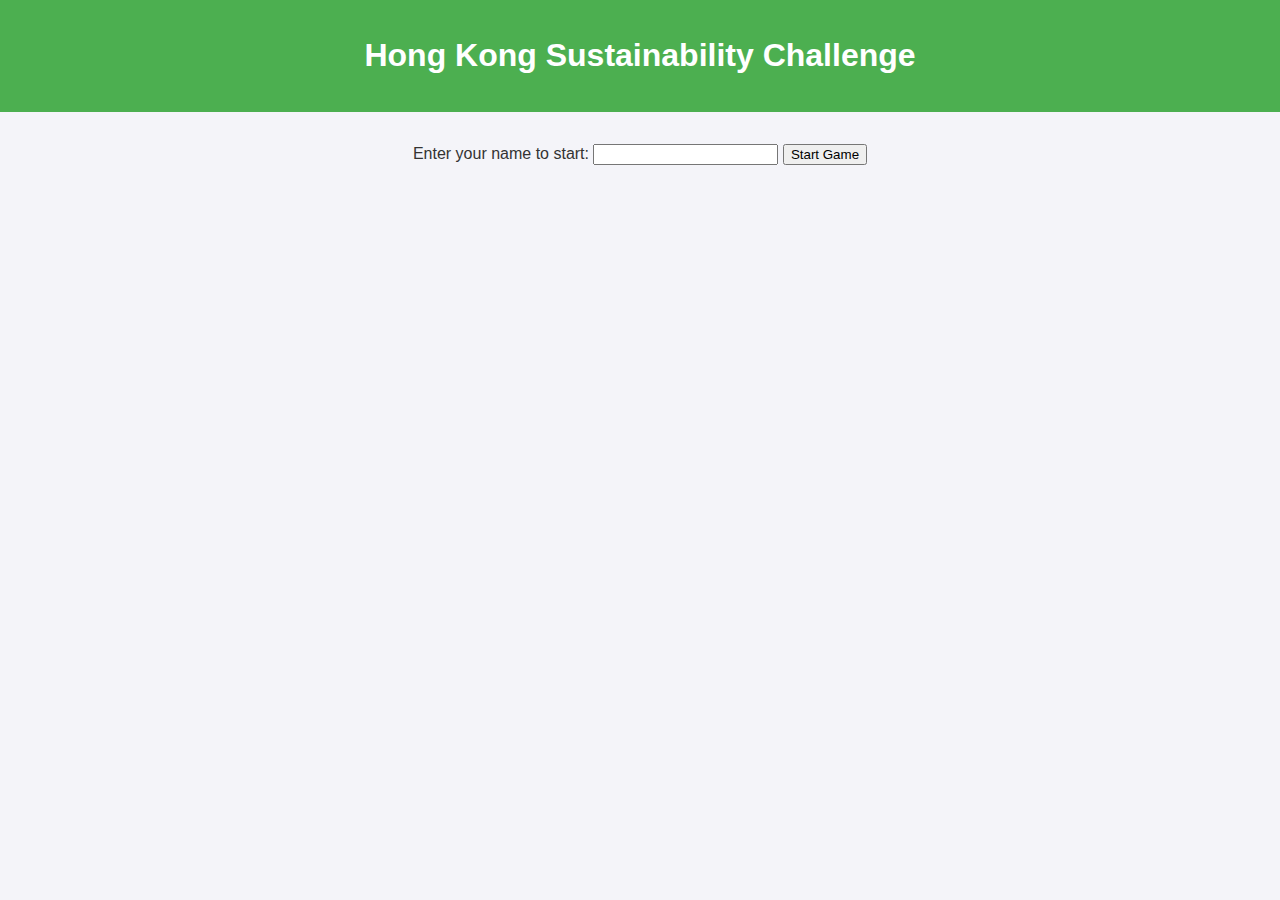
<file: templates/index.html>
<!DOCTYPE html>
<html lang="en">
<head>
    <meta charset="UTF-8">
    <meta name="viewport" content="width=device-width, initial-scale=1.0">
    <title>Hong Kong Sustainability Challenge</title>
    <link rel="stylesheet" href="/static/style.css">
</head>
<body>
    <header>
        <h1>Hong Kong Sustainability Challenge</h1>
    </header>
    <main>
        <form action="/start" method="POST">
            <label for="player_name">Enter your name to start:</label>
            <input type="text" id="player_name" name="player_name" required>
            <button type="submit">Start Game</button>
        </form>
    </main>
</body>
</html>
</file>
<file: static/style.css>
body {
    font-family: Arial, sans-serif;
    margin: 0;
    padding: 0;
    background-color: #f4f4f9;
    color: #333;
    text-align: center; /* Center all text by default */
}

header {
    background-color: #4caf50;
    color: white;
    padding: 1rem;
    text-align: center;
}

main {
    padding: 2rem;
}

ul {
    list-style-type: none;
    padding: 0;
}

ul li {
    margin: 0.5rem 0;
}

a {
    display: inline-block;
    padding: 0.5rem 1rem;
    background-color: #4caf50;
    color: white;
    text-decoration: none;
    border-radius: 5px;
    font-weight: bold;
}

a:hover {
    background-color: #45a049;
}

section {
    margin-bottom: 2rem;
}

h2, h3 {
    margin-bottom: 1rem;
}
</file>
